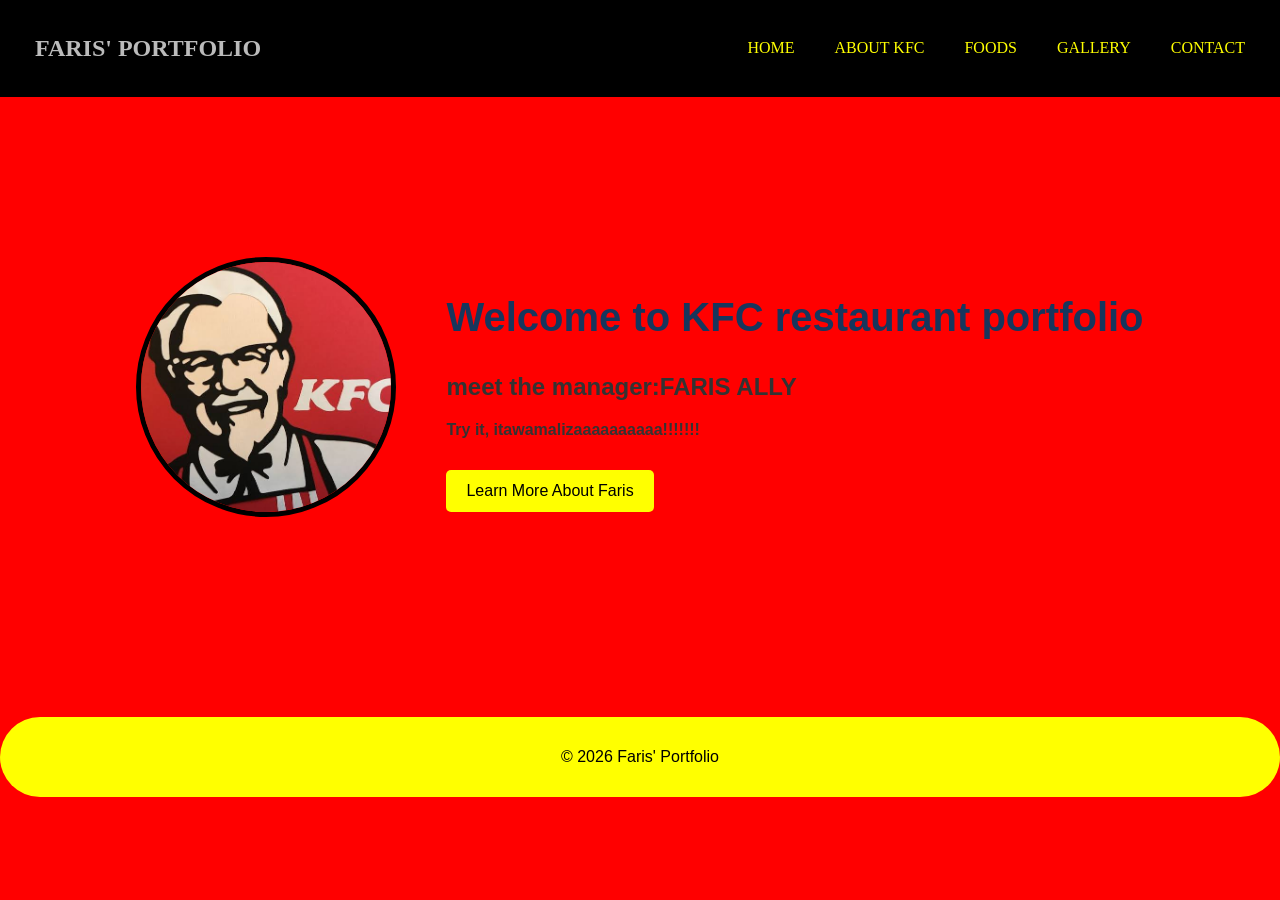
<file: index.html>
<!DOCTYPE html>
<html lang="en">

<head>
    <meta charset="UTF-8">
    <meta name="viewport" content="width=device-width, initial-scale=1.0">

    <title>Restaurant' Portfolio</title>

    <!-- Connect HTML to CSS -->
    <link rel="stylesheet" href="style.css">
</head>

<body>

    <!-- Navigation Bar -->
    <nav>
        <h2>Faris' Portfolio</h2>

        <ul>
            <li><a href="index.html">Home</a></li>
            <li><a href="about.html">About KFC</a></li>
            <li><a href="foods.html">Foods</a></li>
            <li><a href="gallery.html">Gallery</a></li>
            <li><a href="contact.html">Contact</a></li>
        </ul>
    </nav>


    <!-- Home Section -->
    <section class="home">

        <!-- Replace the image path with your own image -->
        <img src="kfc.jpg" alt="My Profile Picture">


        <div>
            <h1>Welcome to KFC restaurant portfolio</h1>

            <h2>meet the manager:FARIS ALLY</h2>

            <p><b>
            Try it, itawamalizaaaaaaaaaa!!!!!!!</b>
            </p>

            <a href="about.html" class="button">
                Learn More About Faris
            </a>
        </div>

    </section>


    <!-- Footer -->
    <footer>
        <p>© 2026 Faris' Portfolio</p>
    </footer>

</body>

</html>
</file>
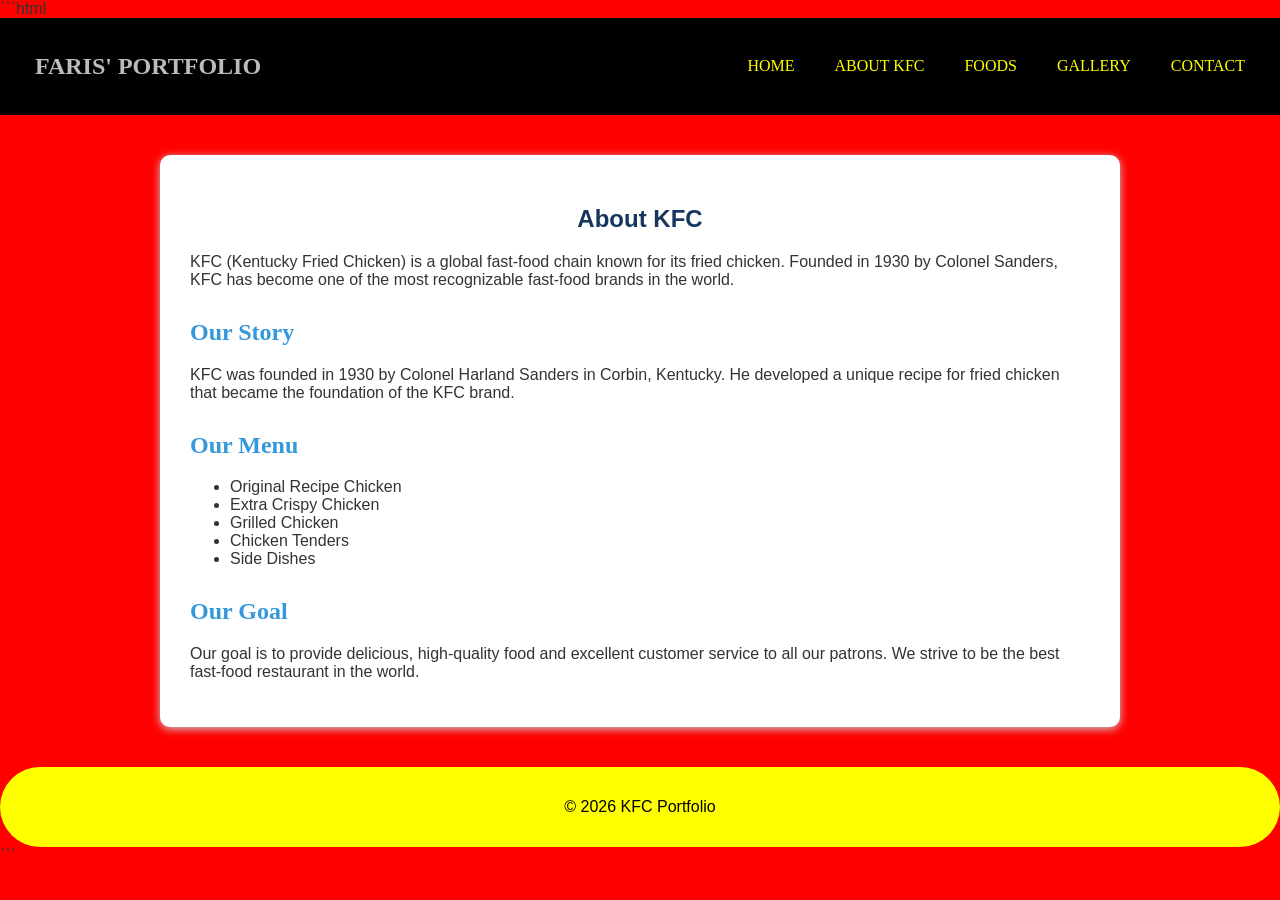
<file: about.html>
```html
<!DOCTYPE html>
<html lang="en">

<head>
    <meta charset="UTF-8">
    <meta name="viewport" content="width=device-width, initial-scale=1.0">

    <title>Faris' Portfolio</title>

    <link rel="stylesheet" href="style.css">
</head>

<body>

    <!-- Navigation Bar -->
    <nav>
        <h2>Faris' Portfolio</h2>

        <ul>
            <li><a href="index.html">Home</a></li>
            <li><a href="about.html">About KFC</a></li>
            <li><a href="foods.html">Foods</a></li>
            <li><a href="gallery.html">Gallery</a></li>
            <li><a href="contact.html">Contact</a></li>
        </ul>
    </nav>


    <!-- About KFC -->
    <section class="content">

        <h1>About KFC</h1>

        <p>
            KFC (Kentucky Fried Chicken) is a global fast-food chain known for its fried chicken. Founded in 1930 by Colonel Sanders, KFC has become one of the most recognizable fast-food brands in the world.
        </p>

        <h2 class="h2">Our Story</h2>

        <p>
            KFC was founded in 1930 by Colonel Harland Sanders in Corbin, Kentucky. He developed a unique recipe for fried chicken that became the foundation of the KFC brand.
        </p>

        <h2 class="h2">Our Menu</h2>

        <ul>
            <li>Original Recipe Chicken</li>
            <li>Extra Crispy Chicken</li>
            <li>Grilled Chicken</li>
            <li>Chicken Tenders</li>
            <li>Side Dishes</li>
        </ul>


        <h2 class="h2">Our Goal</h2>

        <p>
            Our goal is to provide delicious, high-quality food and excellent customer service to all our patrons. We strive to be the best fast-food restaurant in the world.
        </p>

    </section>


    <footer>
        <p>© 2026 KFC Portfolio</p>
    </footer>

</body>

</html>
```
</file>
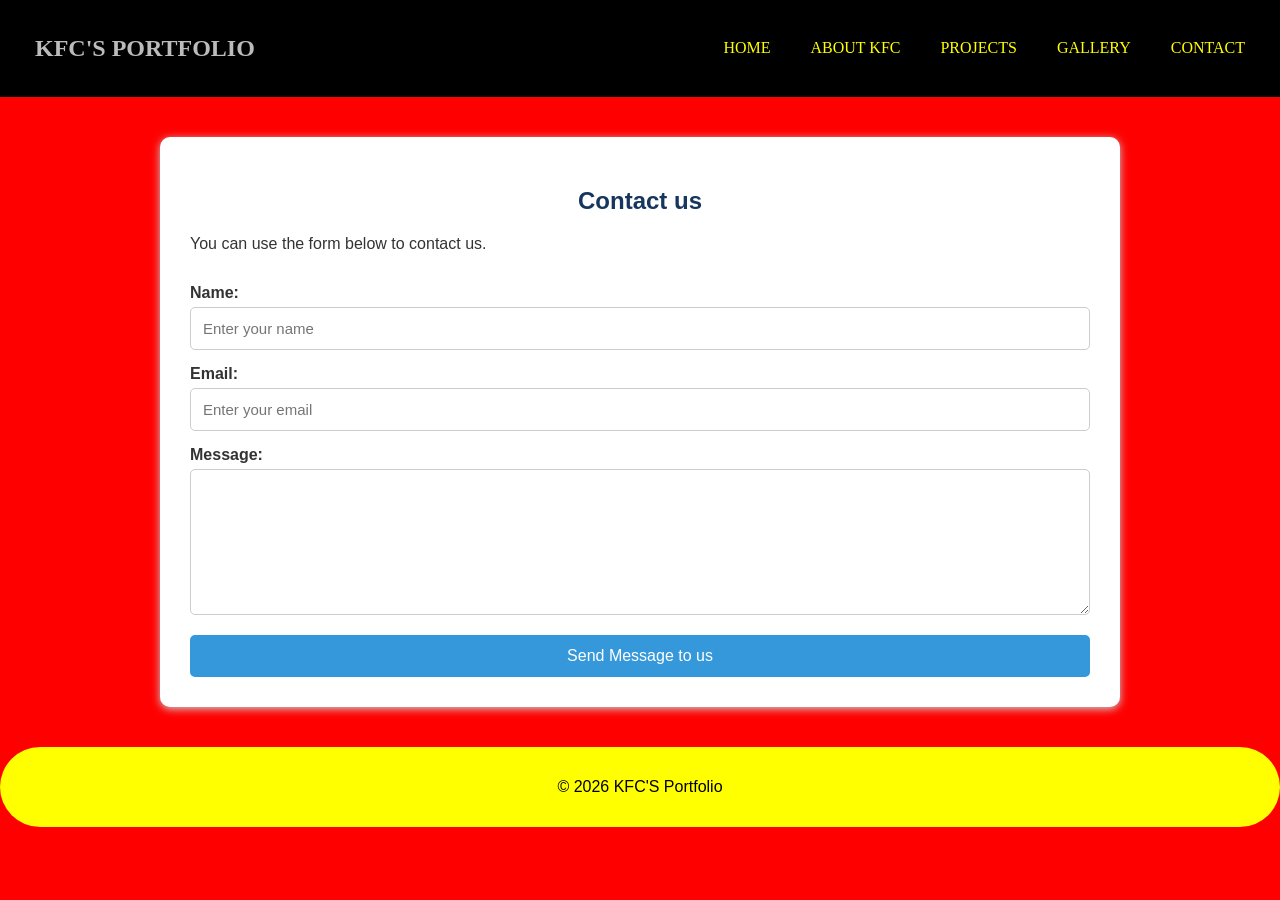
<file: contact.html>
<!DOCTYPE html>
<html lang="en">

<head>

    <meta charset="UTF-8">

    <meta name="viewport" content="width=device-width, initial-scale=1.0">

    <title>Contact Me</title>

    <link rel="stylesheet" href="style.css">

</head>

<body>

    <!-- Navigation Bar -->
    <nav>

        <h2>KFC'S Portfolio</h2>

        <ul>

            <li>
                <a href="index.html">Home</a>
            </li>

            <li>
                <a href="about.html">About KFC</a>
            </li>

            <li>
                <a href="projects.html">Projects</a>
            </li>

            <li>
                <a href="gallery.html">Gallery</a>
            </li>

            <li>
                <a href="contact.html">Contact</a>
            </li>

        </ul>

    </nav>


    <!-- Contact Form -->
    <section class="content">

        <h1>Contact us</h1>

        <p>
            You can use the form below to contact us.
        </p>


        <form>

            <label>Name:</label>

            <input type="text" placeholder="Enter your name">


            <label>Email:</label>

            <input type="email" placeholder="Enter your email">


            <label>Message:</label>

            <textarea placeholder="Write your message">
            </textarea>


            <button type="submit">
                Send Message to us
            </button>

        </form>

    </section>


    <footer>

        <p>© 2026 KFC'S Portfolio</p>

    </footer>

</body>

</html>
</file>
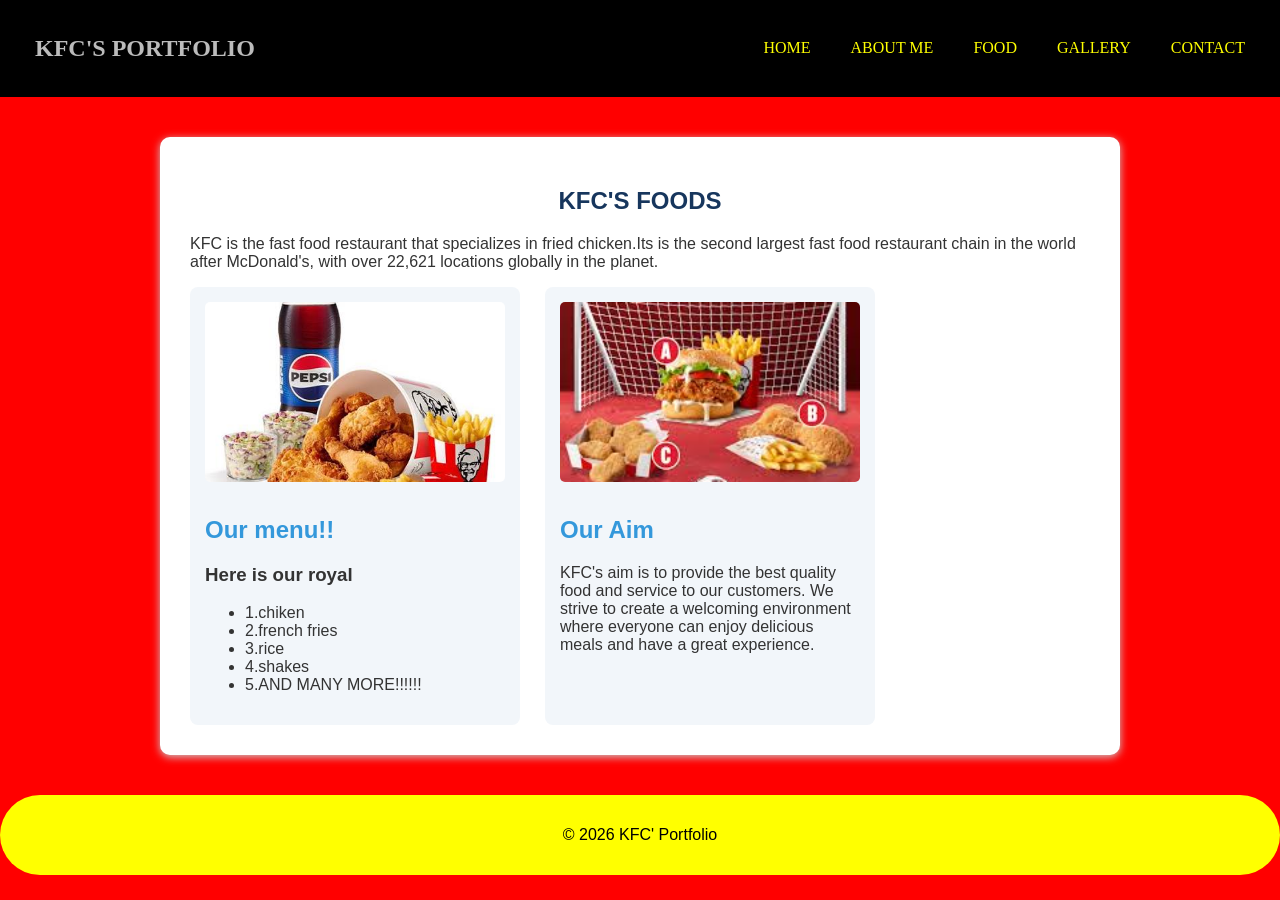
<file: foods.html>
<!DOCTYPE html>
<html lang="en">

<head>

    <meta charset="UTF-8">
    <meta name="viewport" content="width=device-width, initial-scale=1.0">

    <title>Faris' Projects</title>

    <link rel="stylesheet" href="style.css">

</head>

<body>

    <!-- Navigation Bar -->
    <nav>

        <h2>KFC'S  Portfolio</h2>

        <ul>

            <li>
                <a href="index.html">Home</a>
            </li>

            <li>
                <a href="about.html">About Me</a>
            </li>

            <li>
                <a href="projects.html">FOOD</a>
            </li>

            <li>
                <a href="gallery.html">Gallery</a>
            </li>

            <li>
                <a href="contact.html">Contact</a>
            </li>

        </ul>

    </nav>


    <!-- Projects -->
    <section class="content">

        <h1>KFC'S FOODS</h1>

        <p>
            KFC is the fast food restaurant that specializes in fried chicken.Its is the second largest fast food restaurant chain in the world after McDonald's, with over 22,621 locations globally in the planet.
        </p>


        <div class="projects">


            <!-- Project 1 -->
            <div class="project">

                <!-- Replace with your image -->
                <img src="menu kfc.jpg" alt="School Project">

                <h2> Our  menu!!</h2>

                <p><h3>Here is our royal <menu></menu></h3>
                </p>
                <ul>
                    <li>1.chiken</li>
                    <li>2.french fries</li>
                    <li>3.rice</li>
                    <li>4.shakes</li>
                    <li>5.AND MANY MORE!!!!!!</li>
                </ul>

            </div>


            <!-- Project 2 -->
            <div class="project">

                <!-- Replace with your image -->
                <img src="aim mee.jpg" alt="Computer Project">

                <h2>Our Aim</h2>

                <p>
                    KFC's aim is to provide the best quality food and service to our customers. We strive to create a welcoming environment where everyone can enjoy delicious meals and have a great experience.
                </p>

            </div>


        </div>

    </section>


    <footer>

        <p>© 2026 KFC' Portfolio</p>

    </footer>

</body>

</html>
</file>
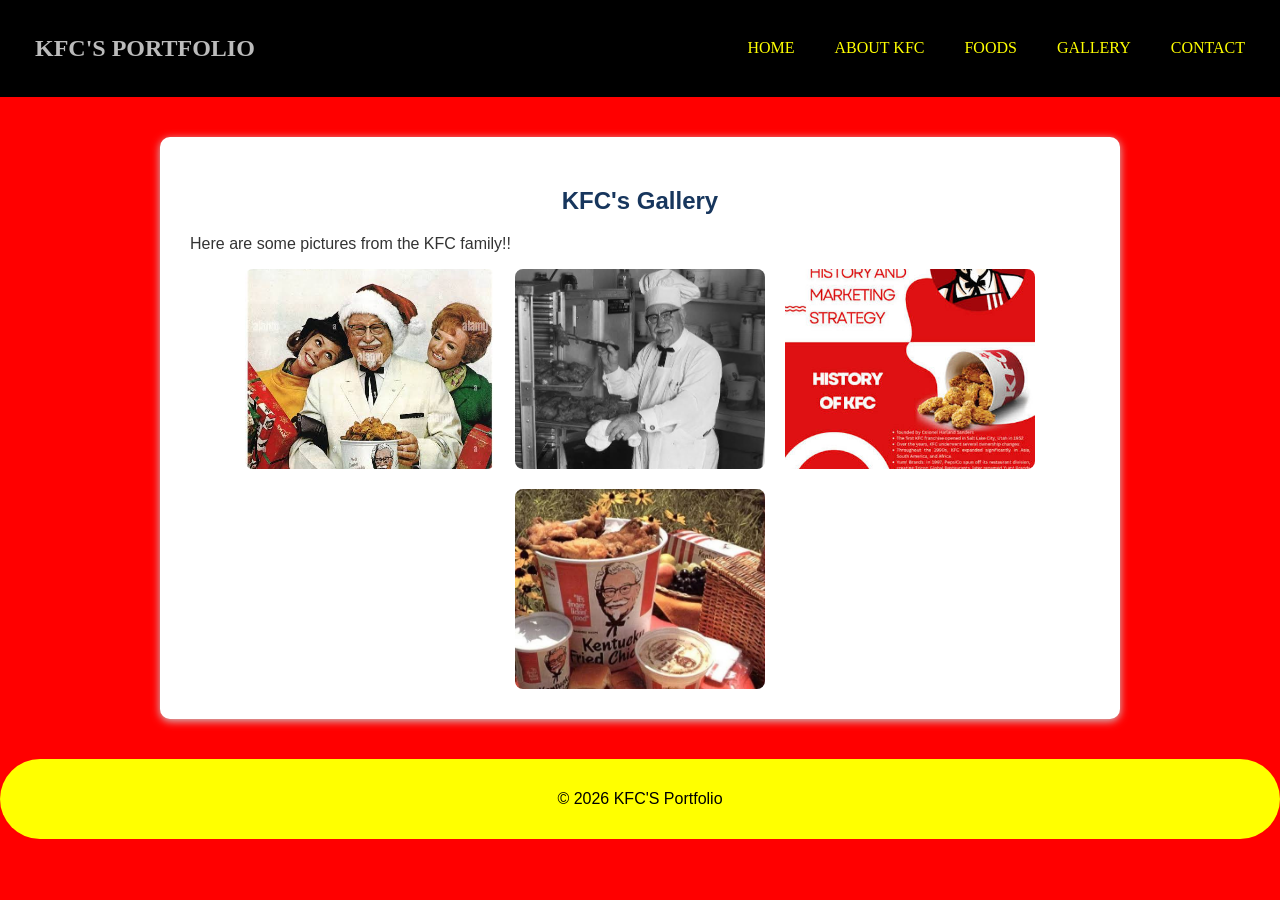
<file: gallery.html>
<!DOCTYPE html>
<html lang="en">

<head>

    <meta charset="UTF-8">
    <meta name="viewport" content="width=device-width, initial-scale=1.0">

    <title>Faris' Gallery</title>

    <link rel="stylesheet" href="style.css">

</head>

<body>

    <!-- Navigation Bar -->
    <nav>

        <h2>KFC'S Portfolio</h2>

        <ul>

            <li>
                <a href="index.html">Home</a>
            </li>

            <li>
                <a href="about.html">About kfc</a>
            </li>

            <li>
                <a href="projects.html">foods</a>
            </li>

            <li>
                <a href="gallery.html">Gallery</a>
            </li>

            <li>
                <a href="contact.html">Contact</a>
            </li>

        </ul>

    </nav>


    <!-- Gallery -->
    <section class="content">

        <h1>KFC's Gallery</h1>

        <p>
            Here are some pictures from the KFC family!!
        </p>


        <div class="gallery">

            <!-- Replace these image paths -->

            <img src="history2.jpg" alt="Gallery Image 1">

            <img src="HISTORY1.jpg" alt="Gallery Image 2">

            <img src="history3.jpg" alt="Profile Picture">

            <img src="history4.jpg" Project Image">

        </div>

    </section>


    <footer>

        <p>© 2026 KFC'S Portfolio</p>

    </footer>

</body>

</html>
</file>
<file: style.css>
/* =====================================
   GENERAL STYLING
===================================== */

body {
    margin: 0;

    font-family: Arial, sans-serif;

    background-color:red;

    color: #333;
}


/* =====================================
   NAVIGATION BAR
===================================== */

nav {
    background-color:black;

    color: yellow;

    padding: 15px;

    display: flex;

    justify-content: space-between;

    align-items: center;
    color: #bbbbbb;
    text-transform: uppercase;
    font-family: italic;
}

nav h2 {
    margin-left: 20px;
}


/* Navigation links */

nav ul {
    list-style-type: none;

    display: flex;

    margin: 0;

    padding: 0;
}

nav li {
    margin: 0 10px;
}

nav a {
    color: yellow;

    text-decoration: none;

    padding: 10px;
    background-color:none;
}


/* Navigation hover effect */

nav a:hover {
    background-color:#0522e0;

    border-radius: 5px;
    color: black;
    font-weight: bold;
}


/* =====================================
   HOME PAGE
===================================== */

.home {
    min-height: 500px;

    display: flex;

    justify-content: center;

    align-items: center;

    gap: 50px;

    padding: 40px;
    background-color: red;
}


/* Profile picture */

.home img {
    width: 250px;

    height: 250px;

    object-fit: cover;

    border-radius: 50%;

    border: 5px solid black;
}


/* Main heading */

.home h1 {
    font-size: 40px;

    color: #17365d;
}


/* =====================================
   BUTTON
===================================== */

.button {
    display: inline-block;

    background-color:yellow;

    color: black;

    padding: 12px 20px;

    text-decoration: none;

    border-radius: 5px;

    margin-top: 15px;
}


/* Button hover */

.button:hover {
    background-color: #217dbb;
}


/* =====================================
   GENERAL CONTENT
===================================== */

.content {
    width: 80%;

    max-width: 900px;

    margin: 40px auto;

    background-color: white;

    padding: 30px;

    border-radius: 10px;

    box-shadow: 0 2px 8px #cccccc;
}

.content h1 {
    color: #17365d;

    text-align: center;
}

.content h2 {
    color: #3498db;

    margin-top: 30px;
}


/* =====================================
   PROJECTS
===================================== */

.projects {
    display: flex;

    gap: 25px;

    flex-wrap: wrap;
}

.project {
    background-color: #f2f6fa;

    width: 300px;

    padding: 15px;

    border-radius: 8px;

    transition: 0.3s;
}


/* Project image */

.project img {
    width: 100%;

    height: 180px;

    object-fit: cover;

    border-radius: 5px;
}


/* Project hover effect */

.project:hover {
    transform: scale(1.03);

    box-shadow: 0 4px 12px #bbbbbb;
}


/* =====================================
   GALLERY
===================================== */

.gallery {
    display: flex;

    flex-wrap: wrap;

    gap: 20px;

    justify-content: center;
}

.gallery img {
    width: 250px;

    height: 200px;

    object-fit: cover;

    border-radius: 8px;

    transition: 0.3s;
}


/* Gallery hover */

.gallery img:hover {
    transform: scale(1.05);

    box-shadow: 0 4px 10px #999999;
}


/* =====================================
   CONTACT FORM
===================================== */

form {
    display: flex;

    flex-direction: column;

    width: 100%;
}

label {
    margin-top: 15px;

    font-weight: bold;
}

input,
textarea {
    margin-top: 5px;

    padding: 12px;

    border: 1px solid #cccccc;

    border-radius: 5px;

    font-size: 15px;
}

textarea {
    height: 120px;
}


/* Submit button */

button {
    margin-top: 20px;

    padding: 12px;

    background-color: #3498db;

    color: white;

    border: none;

    border-radius: 5px;

    cursor: pointer;

    font-size: 16px;
}


/* Button hover */

button:hover {
    background-color: #217dbb;
}


/* =====================================
   FOOTER
===================================== */

footer {
    text-align: center;

    background-color: yellow;

    color: black;

    padding: 15px;

    margin-top: 40px;
    border-radius: 50px;
}

.h2 {
    color: cyan;
    font-family: italic;
}

/* =====================================
   MOBILE SCREEN
===================================== */

@media screen and (max-width: 700px) {

    nav {
        flex-direction: column;
    }

    nav ul {
        flex-wrap: wrap;

        justify-content: center;

        margin-top: 10px;
    }

    .home {
        flex-direction: column;

        text-align: center;
    }

}
</file>
